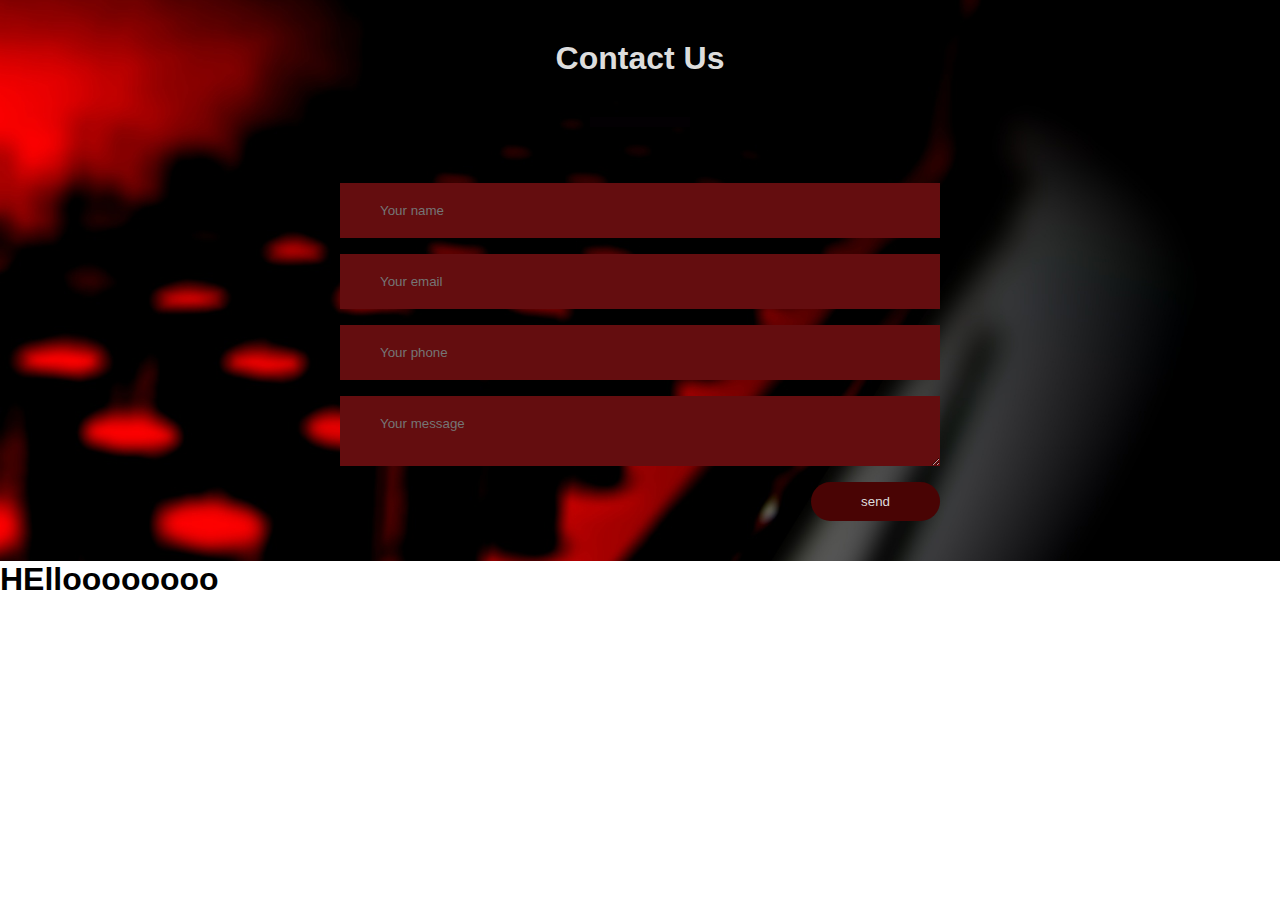
<file: about-us.html>
<!DOCTYPE html>
<html lang="en">

<head>
  <meta charset="UTF-8">
  <link rel="stylesheet" href="about-us.css">
  <meta name="viewport" content="width=device-width, initial-scale=1.0">
  <title>Document</title>
</head>

<body>


  <div class="contact-section">

    <h1>Contact Us</h1>
    <div class="border"></div>
    <form class="contact-form" action="doc.html" method="post">
      <input type="text" class="contact-form-text" placeholder="Your name">
      <input type="email" class="contact-form-text" placeholder="Your email">
      <input type="text" class="contact-form-text" placeholder="Your phone">
      <textarea class="contact-form-text" placeholder="Your message"></textarea>
      <input type="submit" class="contact-form-btn" value="send">
    </form>
  </div>
<h1> HElloooooooo</h1>
</body>

</html>
</file>
<file: about-us.css>
*{
	margin: 0;
	padding: 0;
	font-family: "montserrat" , sans-serif;

}
.contact-section{
	background: url(images/id.jpg) no-repeat center;
	background-size: cover;
	padding: 40px 0;

}
.contact-section h1{
	text-align: center;
	color: #ddd;

}
.border{
	width: 100px;
	height: 10px;
	background: #030003;
	margin: 40px auto;
}
.contact-form{
	max-width:600px;
	margin: auto;
	padding: 0 10px;
	overflow: hidden;

}
.contact-form-text{
	display: block;
	width: 100%;
	box-sizing: border-box;
	margin: 16px 0;
	border: 0;
	background: #640d0f;
	padding: 20px 40px;
	outline: none;
	color: #ddd;
	transition: 0.5s;

}
.contact-form-text:focus{
box-shadow: 0 0 10px 4px #34495e;
}

text.contact-form-text{
	resize: none;
	height: 120px;
}
.contact-form-btn{
	float:right;
	border: 0;
	background: #490404;
	color: #ddd;
	padding: 12px 50px;
	border-radius: 20px;
  transition: 0.5s;
  cursor: pointer;

}

.contact-form-btn:hover{
  border: 1.5px solid  #490404;
  background: transparent;
}
</file>
